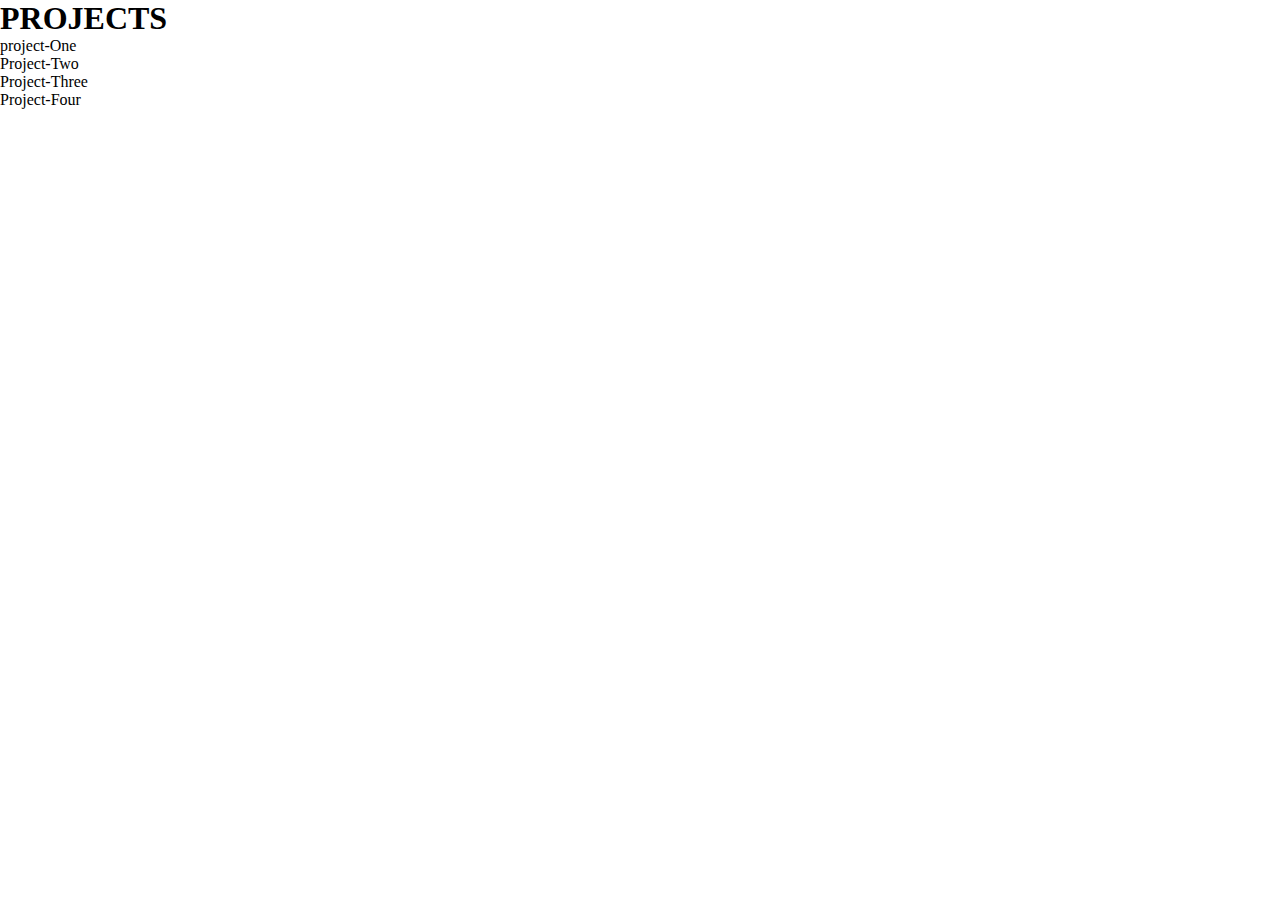
<file: projects.html>
<!DOCTYPE html>
<html lang="en">
<head>
    <meta charset="UTF-8">
    <meta name="viewport" content="width=device-width, initial-scale=1.0">
    <link rel="stylesheet" href="style/index.css">
    <title>MY PROJECTS</title>
</head>
<body>
    <h1> PROJECTS </h1>

    <div class="JavaScript-Projects">
        <div class="project one">project-One </div>
        <div class="Project two">Project-Two</div>
        <div class="Project three">Project-Three</div>
        <div class="Project four">Project-Four</div>
      </div>
</body>
</html>
</file>
<file: style/index.css>
* {
    /*box-sizing: border-box;*/
    padding: 0%;
    margin: 0%;
    max-width: 100%;
}


header {
    background-color: lightgray;
    padding: 20px;
    margin-bottom: 15px;
}


footer {
    background-color: lightgoldenrodyellow;
    text-align: center;
    padding: 20px;
}

.topsection {
    display:flex;
    flex-direction: row;
    justify-content: center;
    padding: 20px;

}
.description {
    padding: 20px;
    width: 50%;
    margin-left: 20px;

}

.row {
    display: flex;
    justify-content: space-evenly;
    flex-direction: row;
    padding: 20px;

}
.Portfolio-element{
    text-align: center;
}

button {
    background-color: white;
    color: black;
    border: black solid 1px;
    padding: 5px 10px;

}

button:hover {
    background-color: black;
    color: white;
    border: white solid 1px;
    padding: 5px 10px;

}

button a {
    text-decoration: none;
    color: inherit;

}
@media(max-width: 799px) {

    .row div{
        width: 20%;
    }


    nav {
        display: flex;
        justify-content: space-evenly;
    }


   nav .links {
        width: 100%;
    }

    h1 {
        justify-content: center;
        margin-left: 25%;
    }
    .topsection img {
        width: 60%;
        flex-direction: column-reverse;
        
    }
    .description {
        flex-direction: column;
    }

    .row .Portfolio-element {
        display: flex;
        flex-direction: row;
        justify-content: space-evenly;
    }

    
  
}

@media(max-width: 300px){
    header {
        display: flex;
        flex-direction: column;
        justify-content: center;
        align-items: center;

    }
    h1 {
        desplay: flex;
        font-style: normal;
        width: 100%;
        margin-right: 25%;
        font-size: large;
        justify-content: center;
    }
    nav{
        display: flex;
        flex-direction: column;
        align-items: center;
        width: 100%;
    }
    button{
        width: 40%;
        margin: 1% 0%;

    }
    .topsection{
        display: flex;
        flex-direction: column;
        align-items: center;
        width: 100%;
        max-height: 75vh;
        min-width: 0;
    }
    .topsection .description {
        width: 100%;
    }
    .topsection .description button{
        display: flex;
        align-items: center;
        margin-left: 25% ;
        padding: 5px;
    }
    .topsection .description p {
        display: flex;
        font-size: small;
    }


    .row {
        display: flex;
        flex-wrap: wrap;
        justify-content: space-around;
    }

    .row div{
        width: 40%;
        margin: 4% 0%;
    }

    footer {
        background-color: lightgoldenrodyellow;;
    }
    footer h2{
        font-size: medium;
    }
    footer button{
        display: flex;
        padding: 1% 1%;
        margin-left: 30%;


    }

}
</file>
